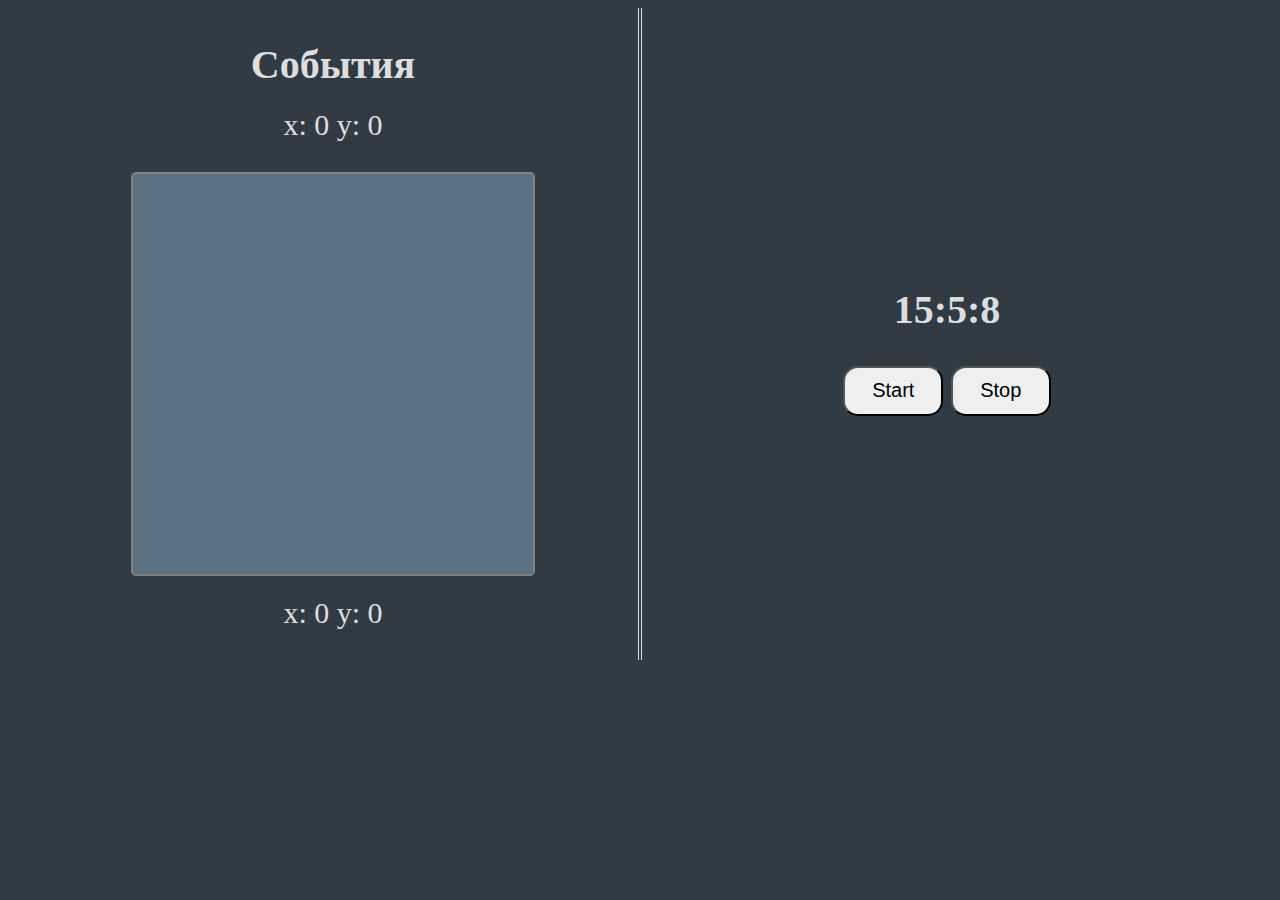
<file: task6/index.html>
<!DOCTYPE html>
<html lang="en">

<head>
    <meta charset="UTF-8">
    <meta http-equiv="X-UA-Compatible" content="IE=edge">
    <meta name="viewport" content="width=device-width, initial-scale=1.0">
    <link rel="stylesheet" href="style.css">
    <title>Document</title>
</head>

<body>
    <div class="container">
        <div class="mouseTrack pos">
            <H2>События</H2>
            <p class="coordinates">x: 0 y: 0</p>
            <div class="coordinateBox"></div>
            <p class="innerCoordinates">x: 0 y: 0</p>
        </div>
        <div class="timeBox pos">
            <div class="buttons">
                <button class='start'>Start</button>
                <button class='stop'>Stop</button>
            </div>
        </div>
    </div>
    <script src="main.js"></script>
</body>

</html>
</file>
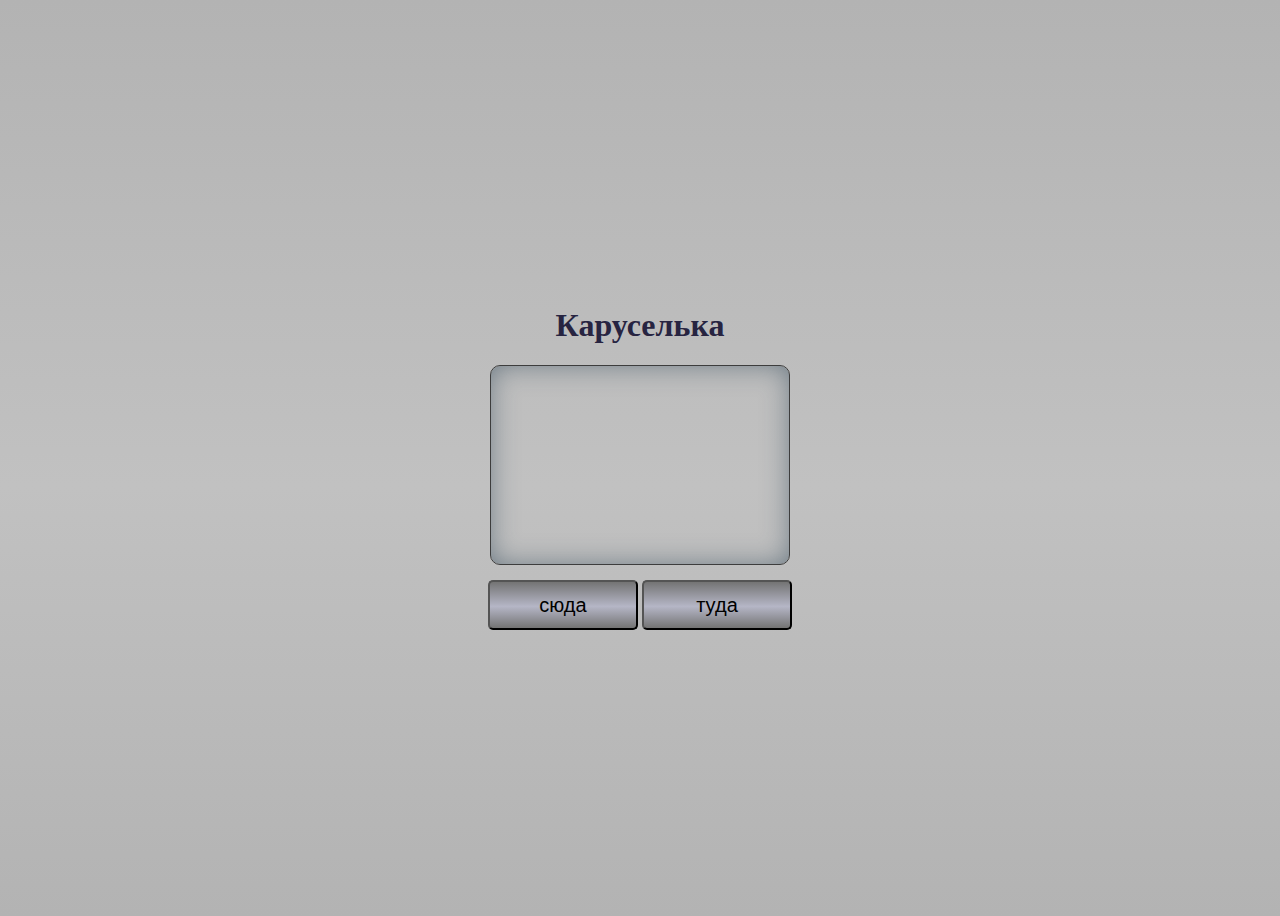
<file: task7/index.html>
<!DOCTYPE html>
<html lang="en">

<head>
    <meta charset="UTF-8">
    <meta http-equiv="X-UA-Compatible" content="IE=edge">
    <meta name="viewport" content="width=device-width, initial-scale=1.0">
    <link rel="stylesheet" href="style.css">
    <title>Task7</title>
</head>

<body>
    <div class="container">
        <h1>Каруселька</h1>
        <div class="workerHold">
            <ul class="carousel"></ul>
        </div>
        <div class="btnBox">
            <button class="prev">сюда</button>
            <button class="next">туда</button>
        </div>
    </div>
    <script src="main.js"></script>
</body>

</html>
</file>
<file: task6/style.css>
body {
      font-size: 30px;
      background-color: #303B44;
      color: #ddd;
  }
  
  .container {
      padding: 0 20px;
      display: flex;
  }
  
  .pos {
      width: 50%;
      display: flex;
      flex-direction: column;
      align-items: center;
      justify-content: center;
  }
  
  p {
      margin-top: 0px;
  }
  
  H2 {
      font-size: 40px;
      text-align: center;
  }
  
  .mouseTrack {
      border-right: 4px double;
  }
  
  .mouseTrack>H2 {
      margin-bottom: 20px;
  }
  
  .coordinateBox {
      max-width: 400px;
      width: 100%;
      height: 400px;
      border: 2px solid grey;
      background-color: #5c7181;
      border-radius: 5px;
      margin-bottom: 20px;
  }
  
  button {
      width: 100px;
      height: 50px;
      font-size: 20px;
      border-radius: 15px;
  }
</file>
<file: task7/style.css>
* {
    box-sizing: border-box;
}

body {
    background: linear-gradient(180deg, rgba(179, 179, 179, 1) 0%, rgba(193, 193, 193, 1) 53%, rgba(179, 179, 179, 1) 100%);
    padding: 0;
    height: 100vh;
    color: rgb(39, 36, 65);
}

a {
    color: rgb(4, 86, 163);
}

a:hover {
    color: rgb(1, 22, 114);
    transition: color 250ms;
}

.container {
    height: 100%;
    display: flex;
    flex-direction: column;
    align-items: center;
    justify-content: center;
}

.workerHold {
    position: relative;
    min-width: 300px;
    min-height: 200px;
    margin-bottom: 15px;
    overflow: hidden;
    border-radius: 10px;
    border: 0.5px solid rgb(61, 61, 61);
    box-shadow: 0px 0px 29px -3px rgba(34, 60, 80, 0.57) inset;
}

.carousel {
    position: absolute;
    top: 0;
    left: 0;
    display: flex;
    margin: 0;
    padding: 0;
    transition: transform ease-in-out 750ms;
}

.person {
    border: 0.5px solid rgb(61, 61, 61);
    width: 300px;
    height: 200px;
    border-radius: 10px;
    text-align: center;
    padding: 15px 0px 40px;
    transition: left 1000ms;
    list-style-type: none;
}

button {
    background: linear-gradient(180deg, rgba(116, 116, 116, 1) 0%, rgba(181, 182, 198, 1) 53%, rgba(116, 116, 116, 1) 100%);
    position: relative;
    width: 150px;
    height: 50px;
    border-radius: 5px;
    font-size: 20px;
    transition: background-color 250ms;
}

button:after {
    content: "";
    position: absolute;
    left: 0;
    top: 0;
    width: 100%;
    height: 100%;
    background-color: #000;
    opacity: 0;
    z-index: 1;
    transition: opacity 200ms ease-in-out;
}

button:hover:after {
    opacity: 30%;
}
</file>
